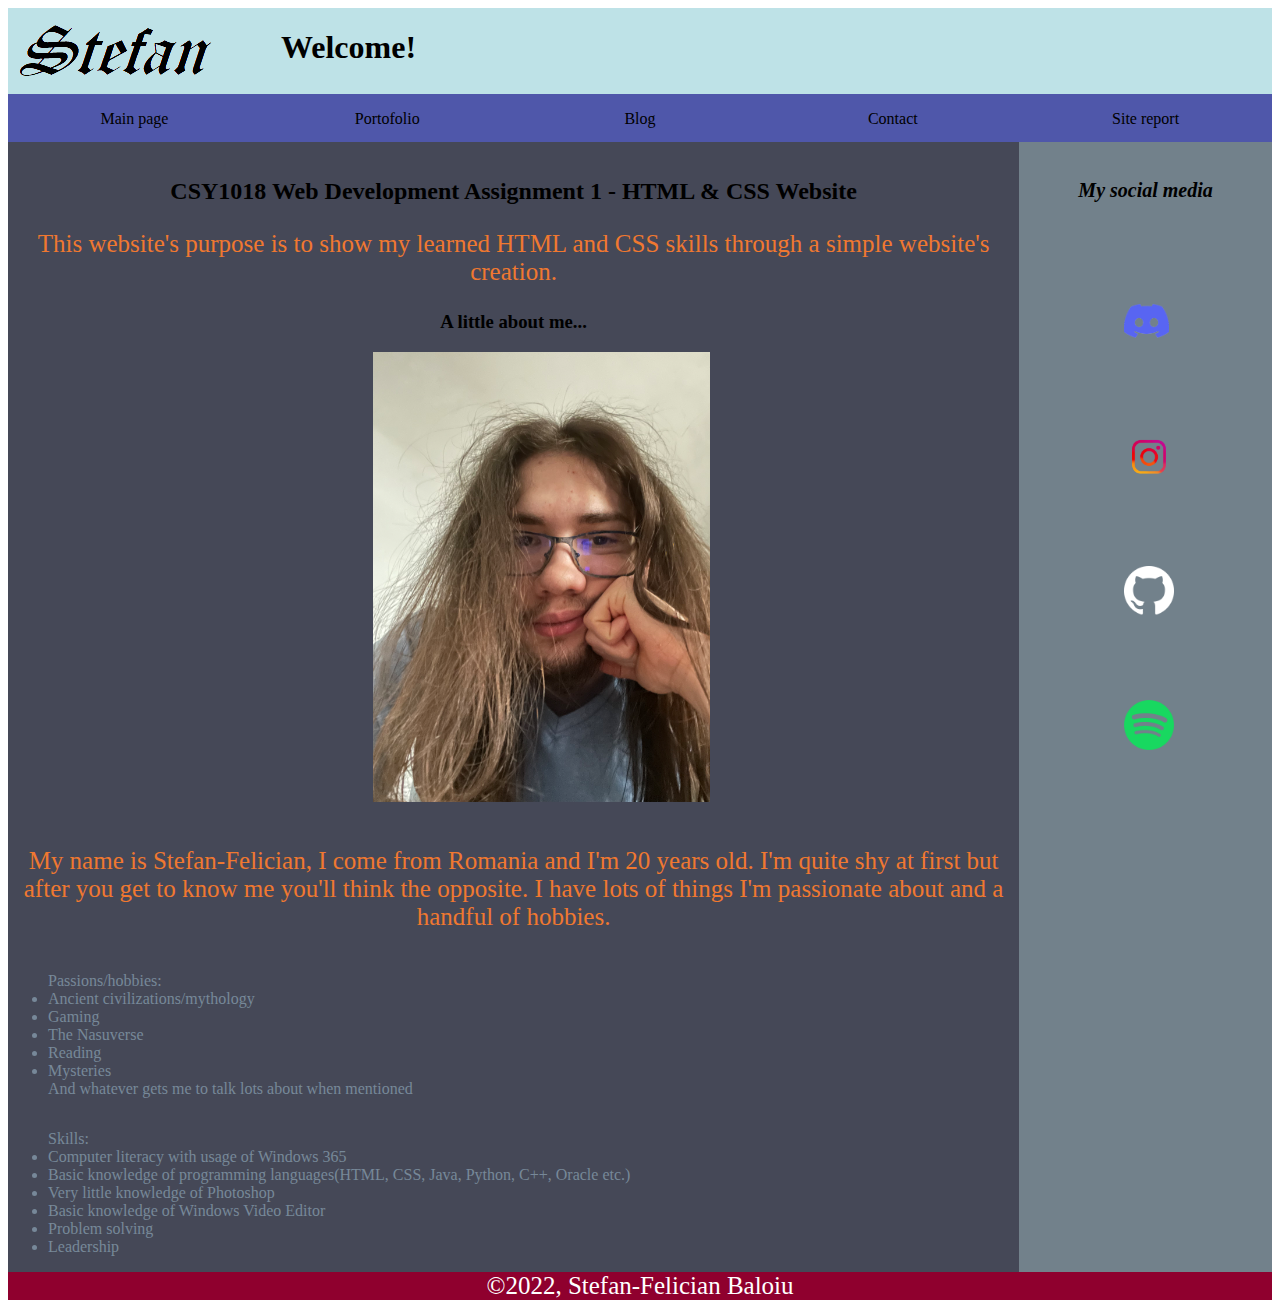
<file: index.html>
<!DOCTYPE html>
<html lang="en">
<head>
    <meta charset="UTF-8">
    <meta http-equiv="X-UA-Compatible" content="IE=edge">
    <meta name="viewport" content="width=device-width, initial-scale=1.0">
    <link rel="stylesheet" href="stylesheets/mobile.css" media="screen and (max-width: 1000px)">
    <link rel="stylesheet" href="stylesheets/desktop.css" media="screen and (min-width: 1000px)">
    <title>Document</title>
</head>
<body>

    <header>
        <a href="index.html"><img src="images/logo.png" alt="Stefan logo"/></a>
        <h1>Welcome!</h1>
    </header>
    
    <nav>
        <div id="navbar">
            <div class="navelem"><a href="index.html">Main page</a></div>
            <div class="navelem"><a href="portfolio.html">Portofolio</a></div>
            <div class="navelem"><a href="blog.html">Blog</a></div>
            <div class="navelem"><a href="contact.html">Contact</a></div>
            <div class="navelem"><a href="sitereport.html">Site report</a></div>
        </div>
    </nav>

    <main>
        <section>
            <h2>CSY1018 Web Development Assignment 1 - HTML & CSS Website</h2>
            <p>This website's purpose is to show my learned HTML and CSS skills through a simple website's creation.</p>
        </section>
        <article>
            <h3>A little about me...</h3>
                <img src="images/me.JPG" alt="me" id="mainimg"/>
                <p>My name is Stefan-Felician, I come from Romania and I'm 20 years old. I'm quite shy at first but after you get to know me you'll think the opposite. I have lots of things I'm passionate about and a handful of hobbies.</p>
                <ul>
                    <li class="ulist">Passions/hobbies:</li>
                    <li>Ancient civilizations/mythology</li>
                    <li>Gaming</li>
                    <li>The Nasuverse</li>
                    <li>Reading</li>
                    <li>Mysteries</li>
                    <li class="ulist">And whatever gets me to talk lots about when mentioned</li>
                </ul>
                <ul>
                    <li class="ulist">Skills:</li>
                    <li>Computer literacy with usage of Windows 365</li>
                    <li>Basic knowledge of programming languages(HTML, CSS, Java, Python, C++, Oracle etc.)</li>
                    <li>Very little knowledge of Photoshop</li>
                    <li>Basic knowledge of Windows Video Editor</li>
                    <li>Problem solving</li>
                    <li>Leadership</li>
                </ul>
        </article>
    </main>

    <aside>
        <section>
            <h2>My social media</h2>
            <ul>
                <li><a href="https://discord.com/users/965034651741720597"><img src="images/discord_logo.png" alt="discord logo"/></a></li>
                <li><a href="https://instagram.com/johnnyhelll"><img src="images/instagram_logo.png" alt="instagram logo"/></a></li>
                <li><a href="https://github.com/stefanbaloiu"><img src="images/github_logo.png" alt="github logo"/></a></li>
                <li><a href="https://open.spotify.com/user/1x711jd2qo1uc7pilxnkisbaf?si=a3de40c2834f466b"><img src="images/spotify_logo.png" alt="spotify logo"/></a></li>
            </ul>
        </section>
    </aside>

    <footer>&copy;2022, Stefan-Felician Baloiu</footer>

</body>
</html>
</file>
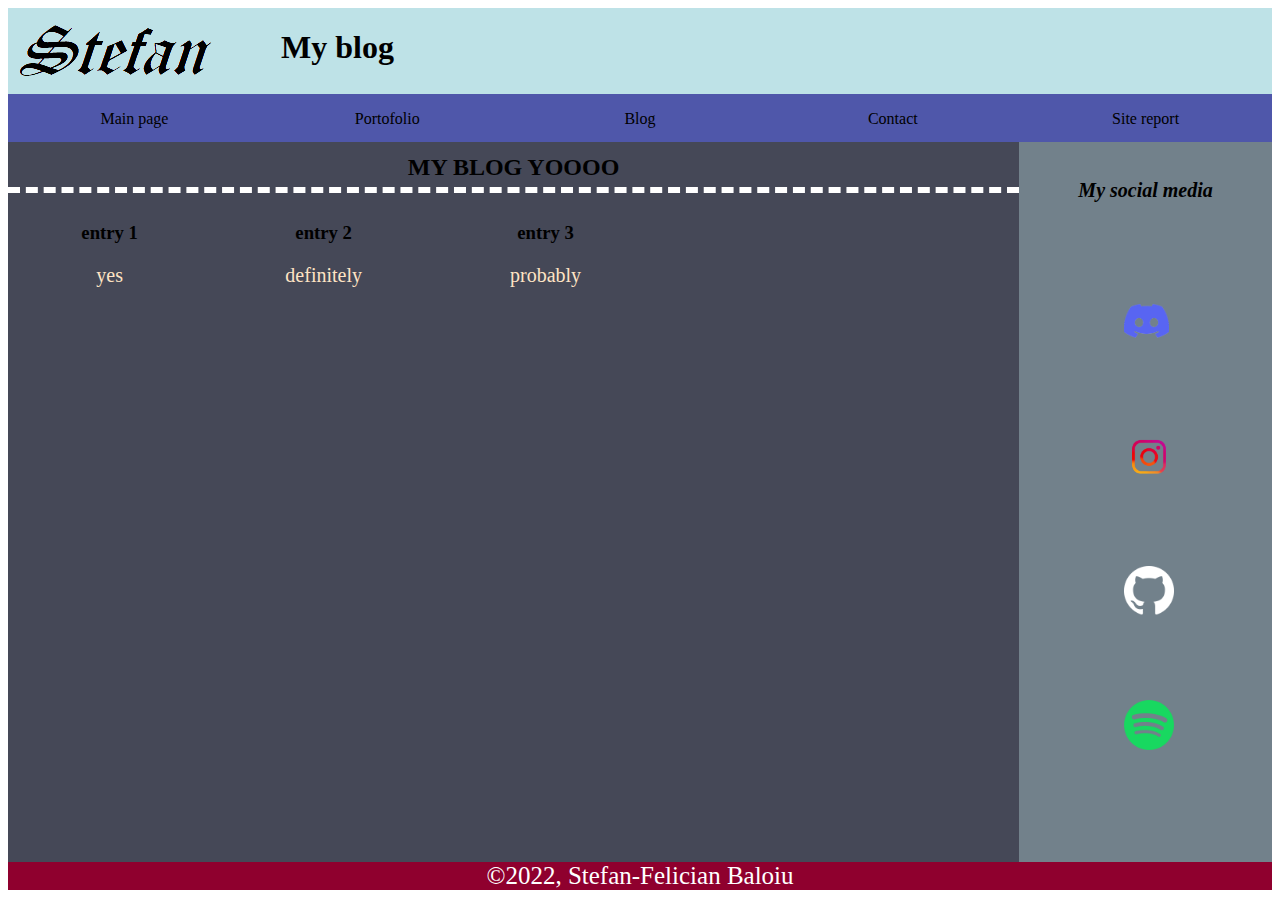
<file: blog.html>
<!DOCTYPE html>
<html lang="en">
<head>
    <meta charset="UTF-8">
    <meta http-equiv="X-UA-Compatible" content="IE=edge">
    <meta name="viewport" content="width=\, initial-scale=1.0">
    <link rel="stylesheet" href="stylesheets/mobile.css" media="screen and (max-width: 1000px)">
    <link rel="stylesheet" href="stylesheets/desktop.css" media="screen and (min-width: 1000px)">
    <title>Document</title>
</head>
<body>
    
    <header>
        <a href="index.html"><img src="images/logo.png" alt="Stefan logo"/></a>
        <h1>My blog</h1>
    </header>
            
    <nav>
        <div id="navbar">
            <div class="navelem"><a href="index.html">Main page</a></div>
            <div class="navelem"><a href="portfolio.html">Portofolio</a></div>
            <div class="navelem"><a href="blog.html">Blog</a></div>
            <div class="navelem"><a href="contact.html">Contact</a></div>
            <div class="navelem"><a href="sitereport.html">Site report</a></div>
        </div>
    </nav>

    <main>
        <h2 class="h2">MY BLOG YOOOO</h2>
        <div id="blog">
            <div>
                <h3>entry 1</h3>
                <p>yes</p>
            </div>
            <div>
                <h3>entry 2</h3>
                <p>definitely</p>
            </div>
            <div>
                <h3>entry 3</h3>
                <p>probably</p>
            </div>
        </div>
    </main>
    
    <aside>
        <section>
            <h2>My social media</h2>
            <ul>
                <li><a href="https://discord.com/users/965034651741720597"><img src="images/discord_logo.png" alt="discord logo"/></a></li>
                <li><a href="https://instagram.com/johnnyhelll"><img src="images/instagram_logo.png" alt="instagram logo"/></a></li>
                <li><a href="https://github.com/stefanbaloiu"><img src="images/github_logo.png" alt="github logo"/></a></li>
                <li><a href="https://open.spotify.com/user/1x711jd2qo1uc7pilxnkisbaf?si=a3de40c2834f466b"><img src="images/spotify_logo.png" alt="spotify logo"/></a></li>
            </ul>
        </section>
    </aside>

    <footer>&copy;2022, Stefan-Felician Baloiu</footer>

</body>
</html>
</file>
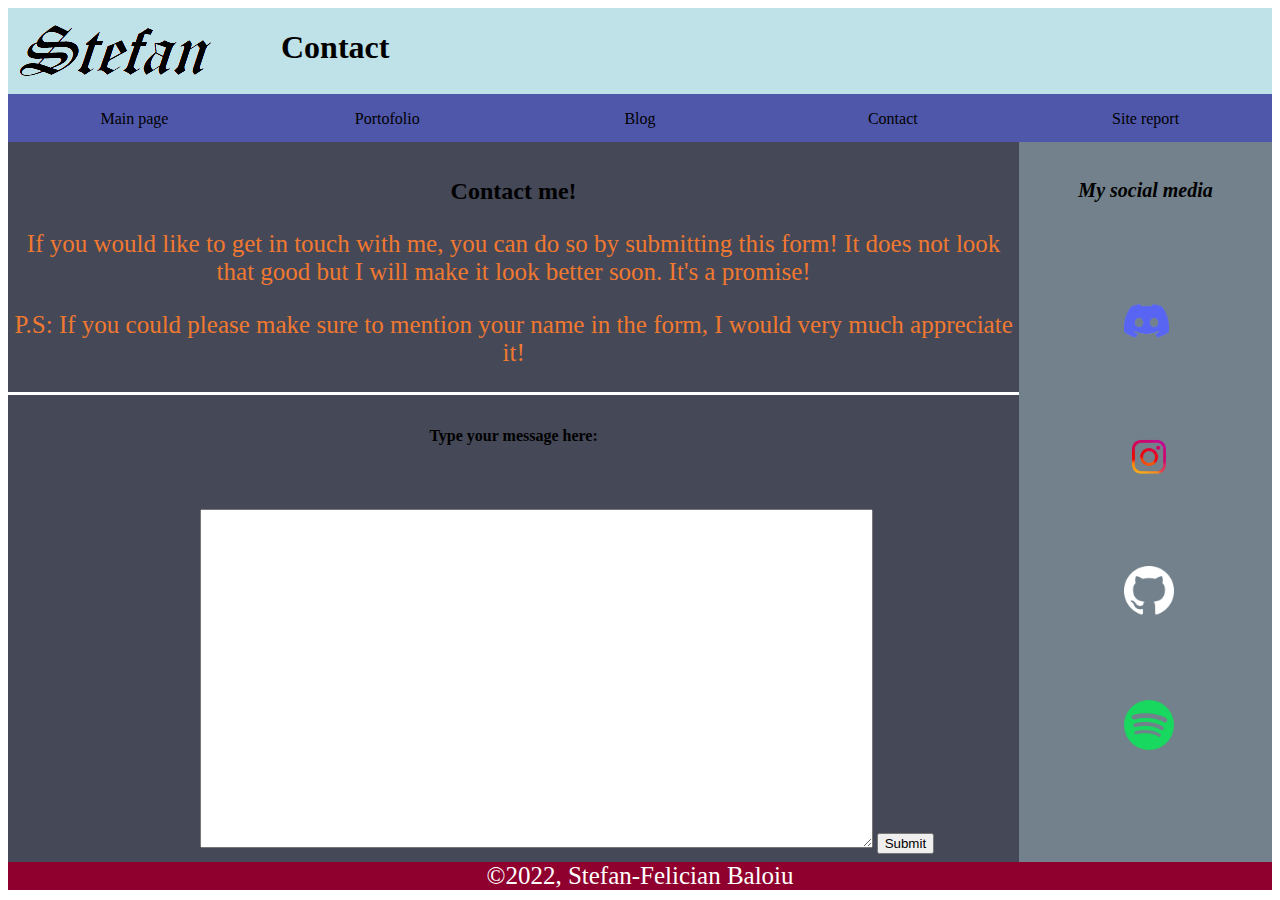
<file: contact.html>
<!DOCTYPE html>
<html lang="en">
<head>
    <meta charset="UTF-8">
    <meta http-equiv="X-UA-Compatible" content="IE=edge">
    <meta name="viewport" content="width=device-width, initial-scale=1.0">
    <link rel="stylesheet" href="stylesheets/mobile.css" media="screen and (max-width: 1000px)">
    <link rel="stylesheet" href="stylesheets/desktop.css" media="screen and (min-width: 1000px)">
    <title>Document</title>
</head>
<body>

    <header>
        <a href="index.html"><img src="images/logo.png" alt="Stefan logo"/></a>
        <h1>Contact</h1>
    </header>
            
    <nav>
        <div id="navbar">
            <div class="navelem"><a href="index.html">Main page</a></div>
            <div class="navelem"><a href="portfolio.html">Portofolio</a></div>
            <div class="navelem"><a href="blog.html">Blog</a></div>
            <div class="navelem"><a href="contact.html">Contact</a></div>
            <div class="navelem"><a href="sitereport.html">Site report</a></div>
        </div>
    </nav>

    <main>
        <article>
            <h2>Contact me!</h2>
            <p>If you would like to get in touch with me, you can do so by submitting this form! It does not look that good but I will make it look better soon. It's a promise!</p>
            <p>P.S: If you could please make sure to mention your name in the form, I would very much appreciate it!</p>
            <div id="msg">Type your message here:</div>
        </article>

        <form action="mailto:stefanbaloiu@gmail.com?subject=Contact_Form" method="POST" enctype="text/plain">
            <textarea name="text" id="textarea"></textarea>
            <input type="submit" Value="Submit"/>
        </form>

    </main>
    
    <aside>
        <section>
            <h2>My social media</h2>
            <ul>
                <li><a href="https://discord.com/users/965034651741720597"><img src="images/discord_logo.png" alt="discord logo"/></a></li>
                <li><a href="https://instagram.com/johnnyhelll"><img src="images/instagram_logo.png" alt="instagram logo"/></a></li>
                <li><a href="https://github.com/stefanbaloiu"><img src="images/github_logo.png" alt="github logo"/></a></li>
                <li><a href="https://open.spotify.com/user/1x711jd2qo1uc7pilxnkisbaf?si=a3de40c2834f466b"><img src="images/spotify_logo.png" alt="spotify logo"/></a></li>
            </ul>
        </section>
    </aside>

    <footer>&copy;2022, Stefan-Felician Baloiu</footer>

</body>
</html>
</file>
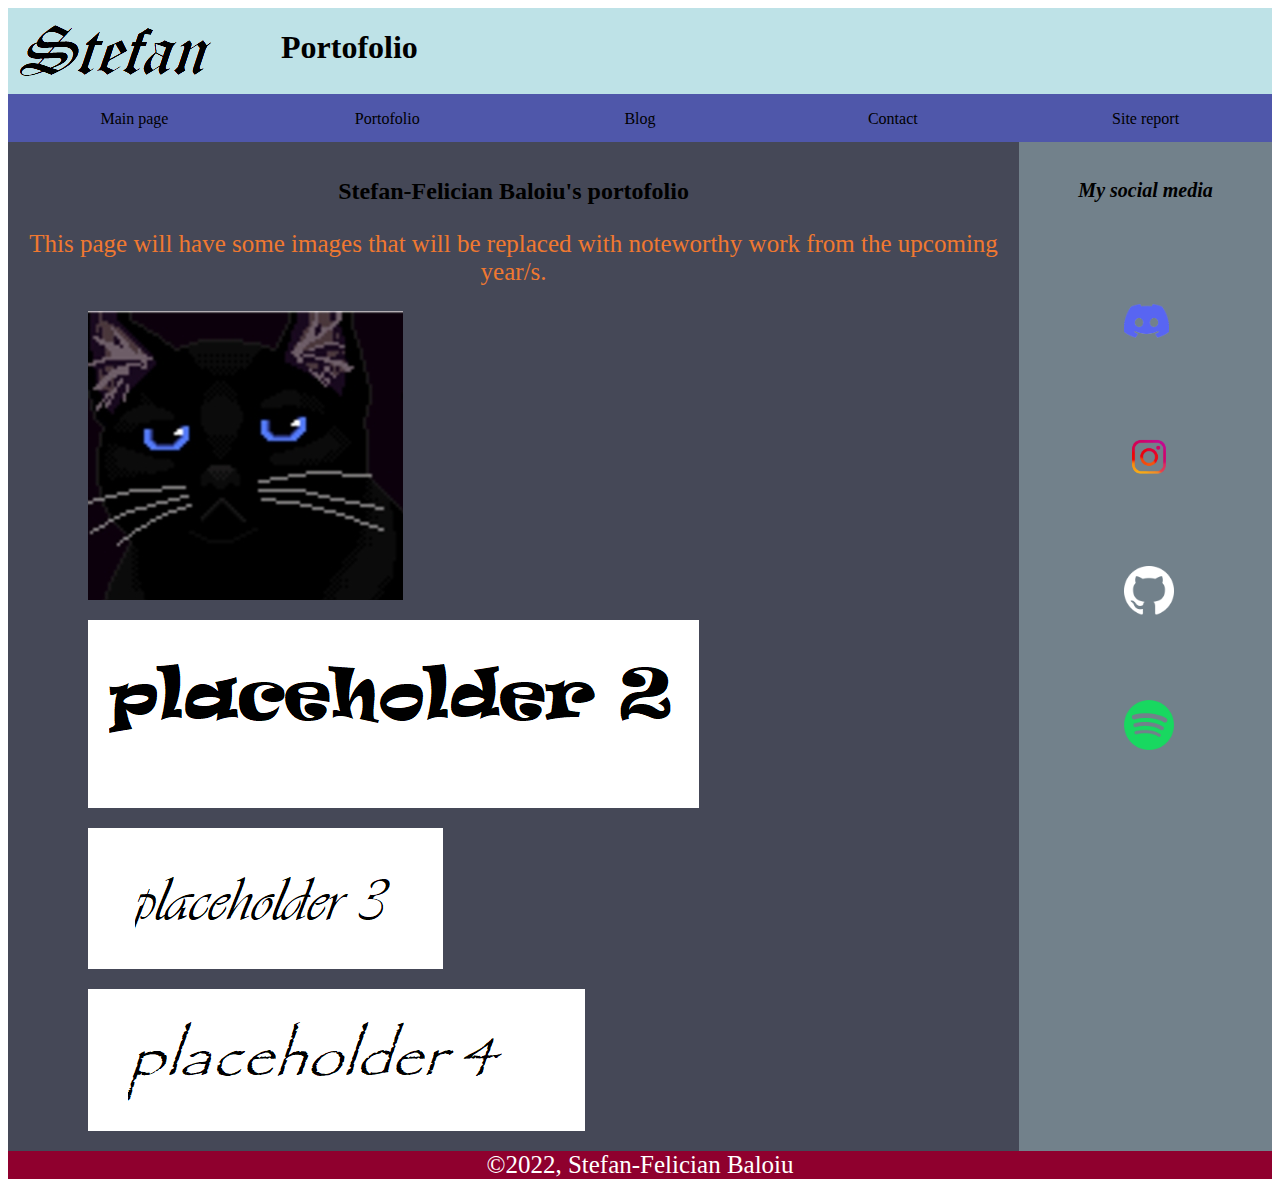
<file: portfolio.html>
<!DOCTYPE html>
<html lang="en">
<head>
    <meta charset="UTF-8">
    <meta http-equiv="X-UA-Compatible" content="IE=edge">
    <meta name="viewport" content="width=device-width, initial-scale=1.0">
    <link rel="stylesheet" href="stylesheets/mobile.css" media="screen and (max-width: 1000px)">
    <link rel="stylesheet" href="stylesheets/desktop.css" media="screen and (min-width: 1000px)">
    <title>Document</title>
</head>
<body>

    <header>
        <a href="index.html"><img src="images/logo.png" alt="Stefan logo"/></a>
        <h1>Portofolio</h1>
    </header>
        
    <nav>
        <div id="navbar">
            <div class="navelem"><a href="index.html">Main page</a></div>
            <div class="navelem"><a href="portfolio.html">Portofolio</a></div>
            <div class="navelem"><a href="blog.html">Blog</a></div>
            <div class="navelem"><a href="contact.html">Contact</a></div>
            <div class="navelem"><a href="sitereport.html">Site report</a></div>
        </div>
    </nav>

    <main>
        <h2>Stefan-Felician Baloiu's portofolio</h2>
        <p>This page will have some images that will be replaced with noteworthy work from the upcoming year/s.</p>
        <img src="images/cat_face.jpg" alt="VA-11 HALL-A&trade; cat named Fore" class="portfolioimg"/>
        <img src="images/placeholder2.png" alt="placeholder image nr 2" class="portfolioimg"/>
        <img src="images/placeholder3.png" alt="placeholder image nr 3" class="portfolioimg"/>
        <img src="images/placeholder4.png" alt="placeholder image nr 4" class="portfolioimg"/>
    </main>
    
    <aside>
        <section>
            <h2>My social media</h2>
            <ul>
                <li><a href="https://discord.com/users/965034651741720597"><img src="images/discord_logo.png" alt="discord logo"/></a></li>
                <li><a href="https://instagram.com/johnnyhelll"><img src="images/instagram_logo.png" alt="instagram logo"/></a></li>
                <li><a href="https://github.com/stefanbaloiu"><img src="images/github_logo.png" alt="github logo"/></a></li>
                <li><a href="https://open.spotify.com/user/1x711jd2qo1uc7pilxnkisbaf?si=a3de40c2834f466b"><img src="images/spotify_logo.png" alt="spotify logo"/></a></li>
            </ul>
        </section>
    </aside>

    <footer>&copy;2022, Stefan-Felician Baloiu</footer>

</body>
</html>
</file>
<file: stylesheets/mobile.css>
#navbar {
    display: flex;
    align-items: center;
    justify-content: space-evenly;
    margin: 0em;
    height: 3em;
}

.navelem{
    display: flex;
    align-items: center;
    justify-content: center;
    height: 100%;
    width: 100%;
    transition: background-color 1000ms ease;
}

.navelem a{
    display: inline-block;
    height: 100%;
    width: 100%;
    text-align: center;
    padding-top: 2em;
}

a{
    text-decoration: none;
    color: black;
}


body{
    display: grid;
    grid-template-columns: 20% 60% 20%;
    grid-template-rows: auto;
    grid-template-areas: "header header header"
                         "nav nav nav"
                         "main main main"
                         "aside aside aside"
                         "footer footer footer";
}

header {
    grid-area: header;
    background-color: var(--col1);
    text-align: right;
    display: flex;
    flex-direction: row;
}

nav {
    grid-area: nav;
    background-color: var(--col2);
}

main{
    grid-area: main;
    background-color: var(--col3);
}

aside{
    grid-area: aside;
    background-color: var(--col4);
}

footer{
    grid-area: footer;
    background-color: var(--col5);
}

#textarea{
    width: 380px;
    height: 25em;
}

#blog{
    display: flex;
    flex-direction: row;
}

#blog div h3{
    margin: 0.5em;
    text-align: center;
}

#blog div p{
    margin: 0.5em;
    margin-top: 1em;
    color: bisque;
    text-align: center;
    font-size: 20px;
}

.h2{
    text-align: center;
    border-bottom: 0.25em white dashed;
    margin-top: 0.5em;
    padding-bottom: 0.25em;
}

.navelem:hover{
    background-color: red;
    height: 100%;
}

:root{
    --col1: #BEE2E7;
    --col2: #4F57AA;
    --col3: #454857;
    --col4: #72818B;
    --col5: #8F002E;
}

#mainimg{
    padding-bottom: 1em;
    float: center;
}

main h2{
    text-align: center;
    margin-top: 1.5em;
}

main p{
    text-align: center;
    font-size: 25px;
    color: #F07830;
}

footer{
    font-size: 25px;
    text-align: center;
    color: white;
}

main{
    height: auto;
    min-height: 45em;
}

header a{
    padding: none;
    padding-top: 10px;
}

main article section img{
    height: 450px;
    margin-left: 2.8em;
}

main h3{
    text-align: center;
}

main article section ul{
    float: left;
    color: lightslategrey;
}

aside h2{
    text-align: center;
    font-size: 20px;
    font-style: italic;
}

aside ul{
    list-style: none;
}

aside ul li img{
    height: 50px;
    float: left;
    margin-right: 1em;
    margin-left: 1em;
}

#reportmain{
    background-image: url("holy_grail_background.png");
    background-size: contain;
    background-repeat: no-repeat;
}

.portfolioimg{
    padding-bottom: 1em;
    align-self: center;
    float: auto;
    width: 300px;
}

main article section div{
    font-size: 16px;
    text-align: center;
    font-weight: bold;
    border-top: solid white;
    padding-top: 2em;
}
</file>
<file: stylesheets/desktop.css>
#navbar{
    display: flex;
    align-items: center;
    justify-content: space-evenly;
    margin: 0em;
    height: 3em;
}

.navelem{
    display: flex;
    align-items: center;
    justify-content: center;
    height: 100%;
    width: 100%;
    transition: background-color 1000ms ease;
}

.navelem a{
    display: inline-block;
    height: 100%;
    width: 100%;
    text-align: center;
    padding-top: 2em;
}

a{
    text-decoration: none;
    color: black;
}


body{
    display: grid;
    grid-template-columns: 20% 60% 20%;
    grid-template-rows: auto;
    grid-template-areas: "header header header"
                         "nav nav nav"
                         "main main aside"
                         "footer footer footer";
}

header {
    grid-area: header;
    background-color: var(--col1);
    text-align: right;
    display: flex;
    flex-direction: row;
}

header h1{
    margin-left: 1.75em;
}

nav {
    grid-area: nav;
    background-color: var(--col2);
}

main{
    grid-area: main;
    background-color: var(--col3);
}

aside{
    grid-area: aside;
    background-color: var(--col4);
}

footer{
    grid-area: footer;
    background-color: var(--col5);
}

#textarea{
    width: 50em;
    height: 25em;
}

#blog{
    display: flex;
    flex-direction: row;
}

#blog div{
    padding-left: 4em;
    padding-right: 4em;
}

#blog div h3{
    margin: 0.5em;
    text-align: center;
}

#blog div p{
    margin: 0.5em;
    margin-top: 1em;
    color: bisque;
    text-align: center;
    font-size: 20px;
}

.h2{
    text-align: center;
    border-bottom: 0.25em white dashed;
    margin-top: 0.5em;
    padding-bottom: 0.25em;
}

.navelem:hover{
    background-color: red;
    height: 100%;
}

:root{
    --col1: #BEE2E7;
    --col2: #4F57AA;
    --col3: #454857;
    --col4: #72818B;
    --col5: #8F002E;
}

#mainimg{
    padding-bottom: 1em;
    padding-left: 20em;
    align-self: center;
}

main h2{
    text-align: center;
    margin-top: 1.5em;
}

main p{
    text-align: center;
    font-size: 25px;
    color: #F07830;
}

footer{
    font-size: 25px;
    text-align: center;
    color: white;
}

main{
    height: auto;
    min-height: 45em;
}

header a{
    padding: none;
    padding-top: 10px;
}

main article img{
    height: 450px;
    margin-left: 2.8em;
}

main h3{
    text-align: center;
}

main article ul{
    float: left;
    color: lightslategrey;
}

aside h2{
    text-align: center;
    font-size: 20px;
    font-style: italic;
    padding-top: 1em;
}

aside ul{
    list-style: none;
}

aside ul li img{
    height: 50px;
    padding-left: 65px;
    margin-top: 5em;
}

main form{
    padding-left: 12em;
    margin-top: 4em;
}

#reportmain{
    background-image: url("holy_grail_background.png");
    background-size: contain;
    background-repeat: no-repeat;
}

.portfolioimg{
    padding-bottom: 1em;
    align-self: center;
    float: auto;
    padding-left: 5em;
}

.ulist{
    color: lightslategray;
    list-style: none;
}

#msg{
    font-size: 16px;
    text-align: center;
    font-weight: bold;
    border-top: solid white;
    padding-top: 2em;
}
</file>
